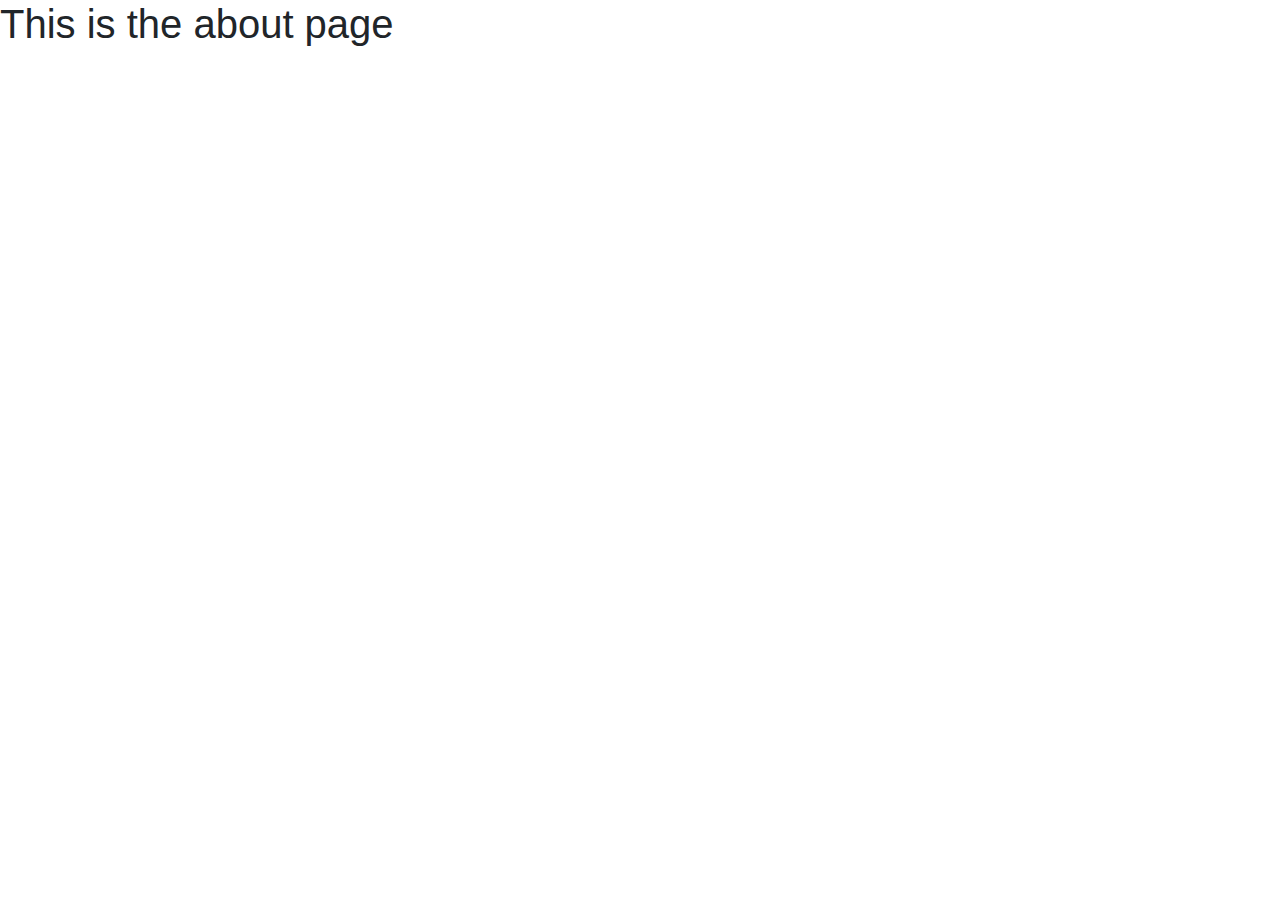
<file: about.html>
<!DOCTYPE html>
<html lang="en">
<head>
    <meta charset="UTF-8">
    <meta http-equiv="X-UA-Compatible" content="IE=edge">
    <meta name="viewport" content="width=device-width, initial-scale=1.0">
    <title>myTunes</title>
    <link rel="stylesheet" href="style.css">
    <link rel="stylesheet" href="https://stackpath.bootstrapcdn.com/bootstrap/4.3.1/css/bootstrap.min.css">
</head>
<body>
    <h1>This is the about page</h1>
    </body>
    </html>
</file>
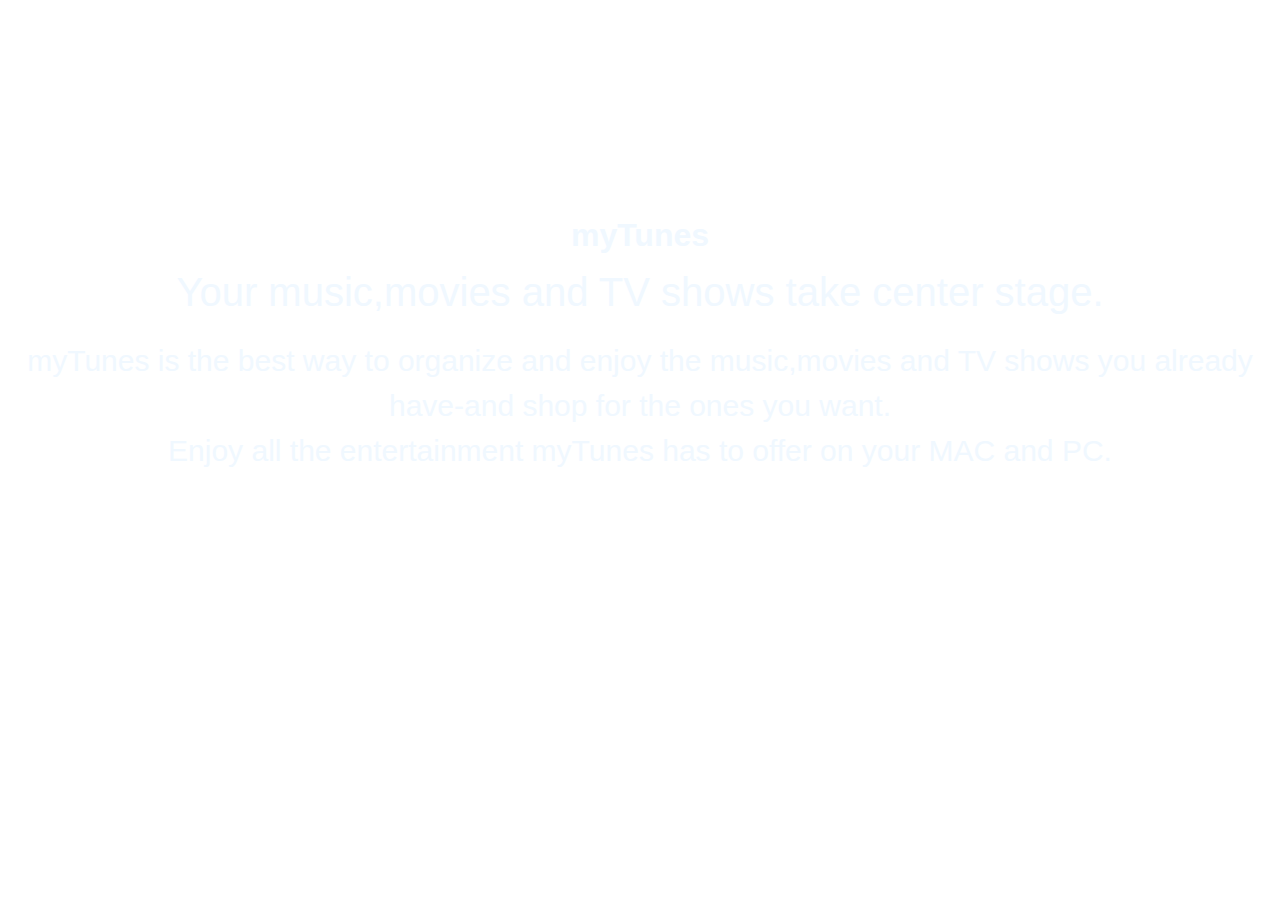
<file: overview.html>
<!DOCTYPE html>
<html lang="en">
<head>
    <meta charset="UTF-8">
    <meta http-equiv="X-UA-Compatible" content="IE=edge">
    <meta name="viewport" content="width=device-width, initial-scale=1.0">
    <title>myTunes</title>
    <link rel="stylesheet" href="style.css">
    <link rel="stylesheet" href="https://stackpath.bootstrapcdn.com/bootstrap/4.3.1/css/bootstrap.min.css">
</head>
<body>
    <br><br><br><br><br><br><br><br><br>
    <div class="main-section">
        <h2><b>myTunes</b></h2>
<p id="a">Your music,movies and TV shows take center stage.</p>
<p id="b">myTunes is the best way to organize and enjoy the music,movies and TV shows you already have-and shop for the ones you want.<br>
Enjoy all the entertainment myTunes has to offer on your MAC and PC.
</p>
</div>
    </body>
    </html>
</file>
<file: style.css>
h2{
    text-align: center;
    font-size: 50%;
    color: aliceblue;
}
#a{
    text-align: center;
    font-size: 40px;
    color: aliceblue;
}
#b{
    text-align: center;
    font-size: 30px;
    color: aliceblue;
}
body{
    
        background-image: url("https://media.macphun.com/img/uploads/customer/blog/1548348087/15483500765c49f27c4ad742.57005004.jpg?q=85&w=1680");
        background-repeat: no-repeat;

}
#sc{
font-size: 15px;
color: white;
padding: 5px;
text-decoration: none;

}
#scc{
    font-size: 15px;
    color: white;
    padding: 5px;
    text-decoration: none
}
#mc{
    font-size: 15px;
    color: white;
    padding: 5px;
    text-decoration: none;
    }
#vo{
    font-size: 15px;
    color: white;
    padding: 5px;
    text-decoration: none;
}
#gc{
    font-size: 15px;
    color: white;
    padding: 5px;
    text-decoration: none;
}
.section-head{
    text-align: center;
    font-size: 30px;
}
h3{
   text-align: center;
   font-size: 20px;
   color:aliceblue; 
}
.lead{
    text-align: center;
    color: aliceblue;
    font-size: 15px;
}
#kcc{
    font-size: 15px;
    color: white;
    padding: 5px;
    text-decoration: none;
  
}
.section-head{
    font-size: 30px;
}

.text-light{
    text-align: center;
}
.text-light{
    font-size: 20px;
}
#para{
    text-align: center;
    color: aliceblue;
    font-size: 20px;
}
#f{
    text-align: center;
    color: aliceblue;
    
}
.container{
    display: flex;
    align-items: center;
    justify-content: center;
}
#o{
    color: aliceblue;
    text-align: center;
}

#op{
    text-align: center;
    color: aliceblue;
    font-size: 25px;
}
#hb{
    text-align:center;
    font-size: 20px;
    color: aliceblue;
}
</file>
